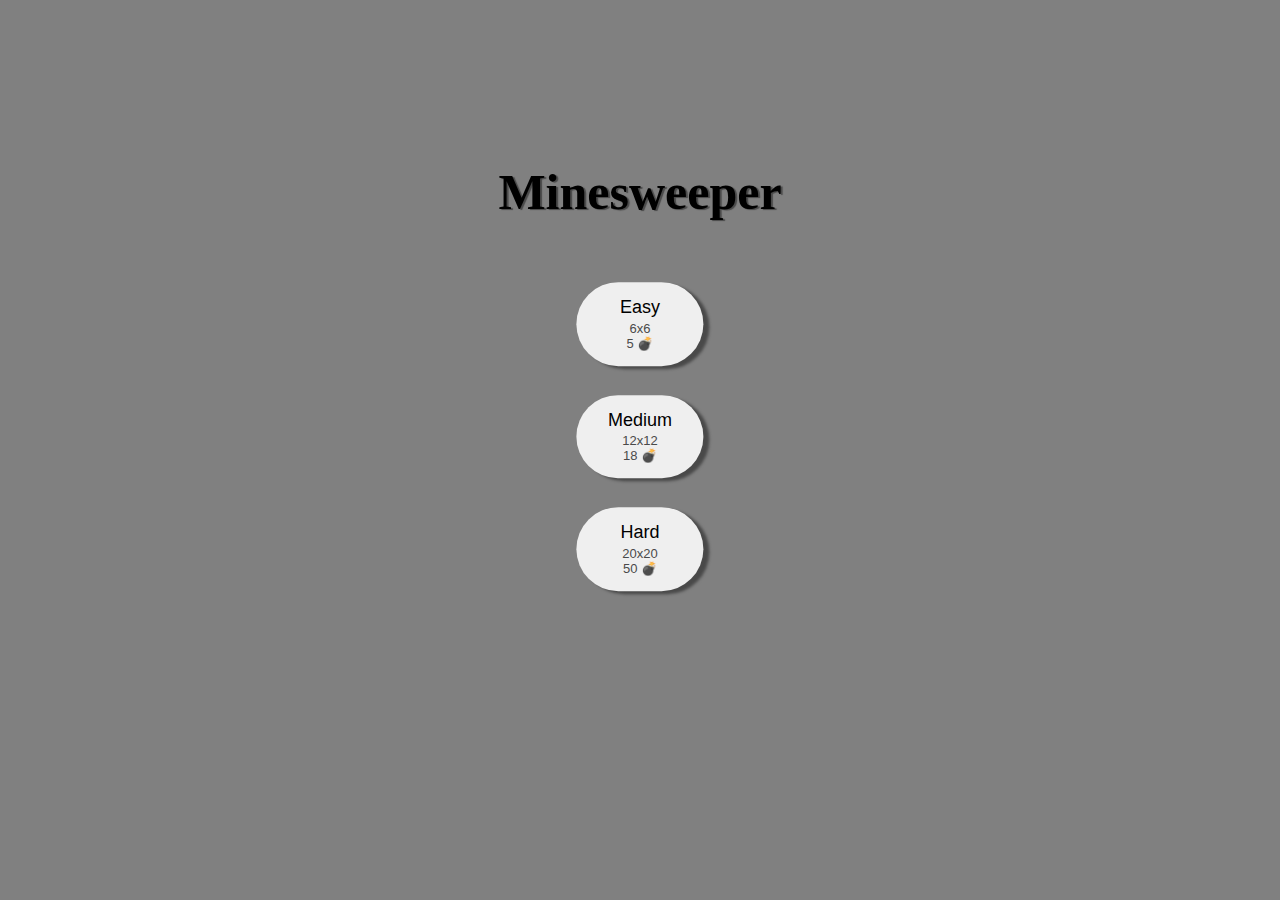
<file: index.html>
<!DOCTYPE html>
<html>
    <head>
        <meta charset="utf-8">
        <title>Minesweeper</title>
        <link rel="stylesheet" href="styles.css">
    </head>
    <body>
        <div class="container">
            <h1 class="game-header">Minesweeper</h1>
            <div class="menu-wrapper">
                <button class="menu-button">
                    <div>Easy</div>
                    <div>6x6</div>
                    <div>5 &#128163;</div>
                </button>
                <button class="menu-button">
                    <div>Medium</div>
                    <div>12x12</div>
                    <div>18 &#128163;</div>
                </button>
                <button class="menu-button">
                    <div>Hard</div>
                    <div>20x20</div>
                    <div>50 &#128163;</div>
                </button>
            </div>
        </div>
        <script>
            let menu_buttons = Array.from(document.getElementsByClassName("menu-button"));
            menu_buttons.forEach(btn => {
                btn.addEventListener("click", function(){
                    let mode = btn.querySelector("div").innerText;
                    window.location.href = "game.html?mode=" + mode;
                })
            })
        </script>
    </body>
</html>
</file>
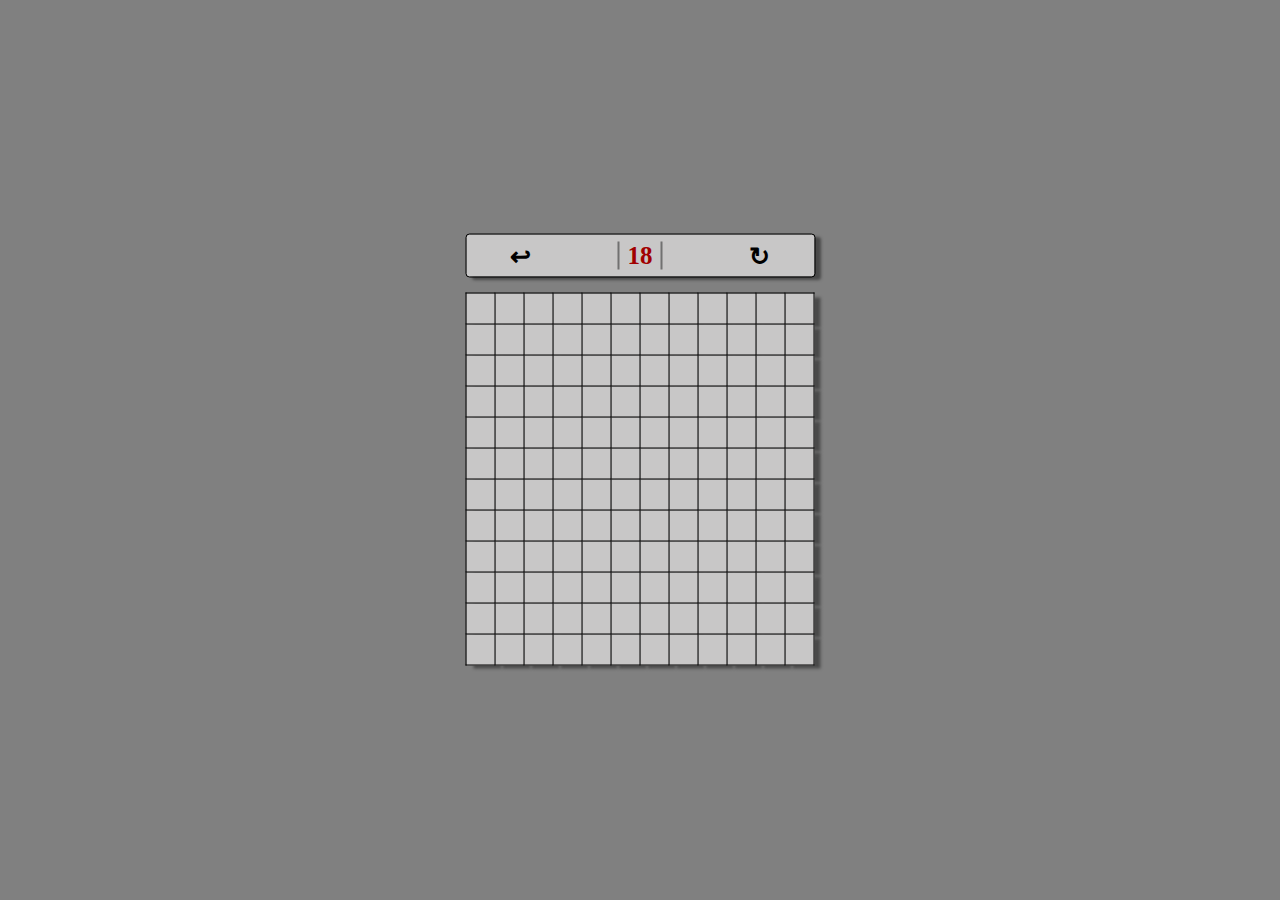
<file: game.html>
<!DOCTYPE html>
<html>
    <head>
        <meta charset="utf-8">
        <title>Minesweeper</title>
        <link rel="stylesheet" href="styles.css">
    </head>
    <body>
        <div class="wrapper">
            <table id="" class="">
                <thead>
                    <td colspan="100%">
                        <div id="game-buttons">
                            <div id="back-button" class="game-button">&#8617;</div>
                            <div id="mines-count">00</div>
                            <div id="refresh" class="game-button">&#x21bb;</div>
                        </div>
                    </td>
                </thead>
                <tbody id="main-table"></tbody>
            </table>
        </div>
        <script type="module" src="index.js"></script>
    </body>
</html>
</file>
<file: styles.css>
table {

  text-align: center;
  border-radius: 5px;
  border-collapse: collapse;
  padding: 40px;
}

#game-buttons {
  display: flex;
  flex-direction: row;
  justify-content: center;
  height: 40px;

}
thead td {
  border-radius: 3px;
  outline: 1px solid black;
}
tbody:before {line-height:1em; content:"\200C"; display:block;}

table tbody td {
  border: 1px solid #000000;
  padding: 5px 4px;
  margin: 0;
}

.wrapper {
  display: flex;
  justify-content: center;
  flex-direction: row;
  align-items: center;
  position: absolute;
  top: 50%;
  left: 50%;
  transform: translate(-50%, -50%);

}
.container {
  position: absolute;
  top: 40%;
  left: 50%;
  transform: translate(-50%, -50%);

}
td {
  width: 20px;
  height: 20px;
  min-height: 20px;
  min-width: 20px;
  background-color: rgb(200, 199, 199);
  font-size: 14px;
  box-shadow: 6px 3px 3px rgb(73, 73, 73);
}

.game-button {
  margin: auto;
  font-size: 25px;
  font-weight: bold;
  text-align: center;
  font-family: Times, serif;
  cursor: pointer;
}
#mines-count {
  margin: auto;
  font-size: 25px;
  color: rgb(161, 0, 0);
  font-weight: bold;
  font-family: Times, serif;
  /* background-color: rgb(96, 95, 95); */
  padding: 0 8px;
  /* border-radius: 50%; */
  border-right: 2px solid rgb(113, 113, 113);
  border-left: 2px solid rgb(113, 113, 113);
}

body {
  background-color: gray;
}
.game-header {
  text-align: center;
  font-size: 50px;
  text-shadow: 2px 1px 1px rgba(73, 73, 73);
}
.menu-button {
  width: 45%;
  align-self: center;
  margin-top: 10%;
  padding: 15px;
  border-radius: 50px;
  box-shadow: 6px 3px 3px rgb(73, 73, 73);
  border-style: none;

}
.menu-wrapper {
  display: flex;
  flex-direction: column;
}
.menu-button > :first-child {
  margin-bottom: 3%;
  font-size: large;
}
.menu-button > :nth-child(2), .menu-button > :nth-child(3) {
  font-size: small;
  color: rgb(74, 74, 74);
}
</file>
